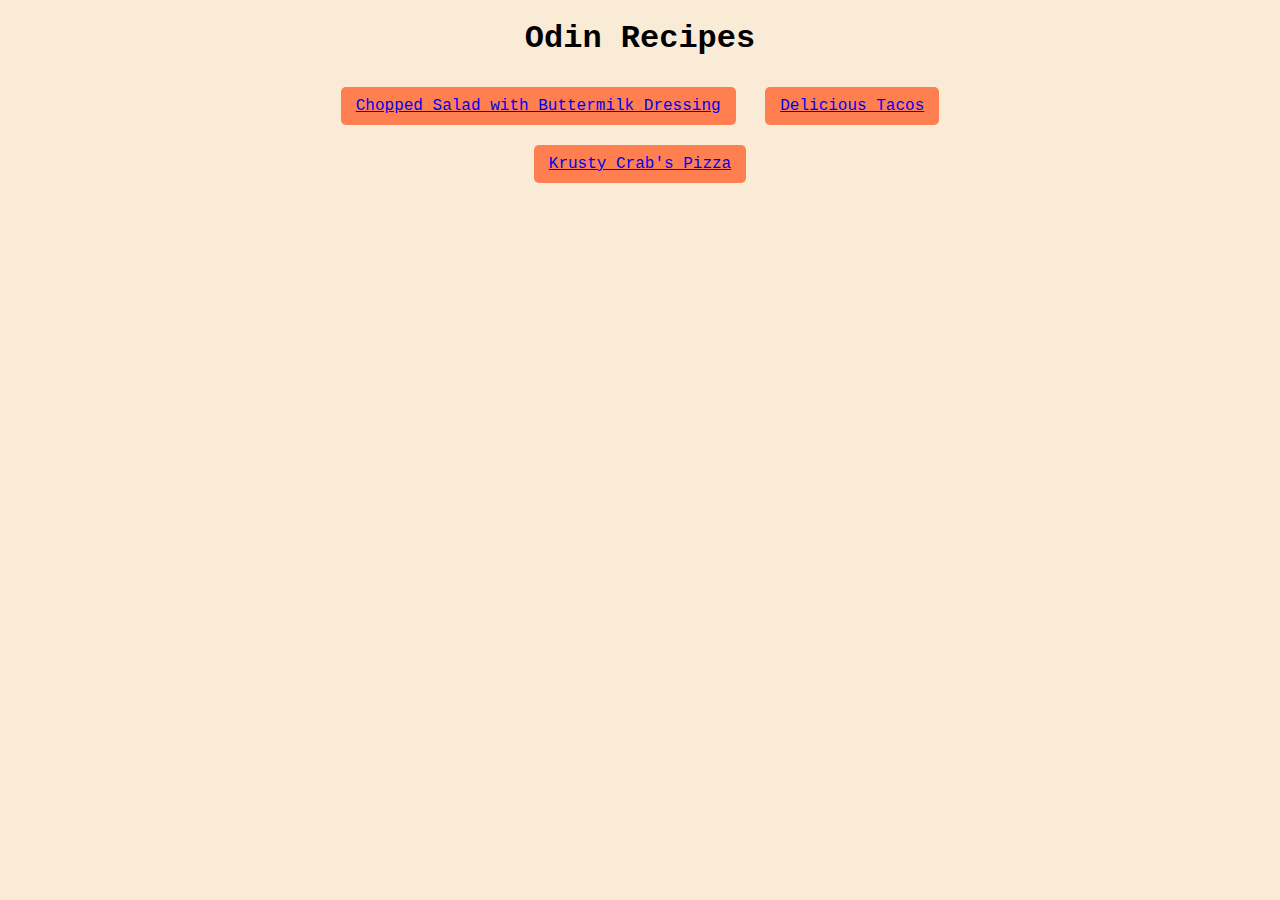
<file: index.html>
<!DOCTYPE html>
<html lang="en">
<head>
    <meta charset="UTF-8">
    <meta name="viewport" content="width=device-width, initial-scale=1.0">
    <link rel="stylesheet" href="styles.css"/>
    <title>Odin Recipes</title>
</head>
<body>
    <header>
        <h1>Odin Recipes</h1>
        <div class="navigation-bar">
            <a href="recipes/salad-buttermilk.html">Chopped Salad with Buttermilk Dressing</a>
            <a href="recipes/tacos.html">Delicious Tacos</a>
            <a href="recipes/pizza.html">Krusty Crab's Pizza</a>
        </div>
    </header>
    <main></main>
</body>
</html>
</file>
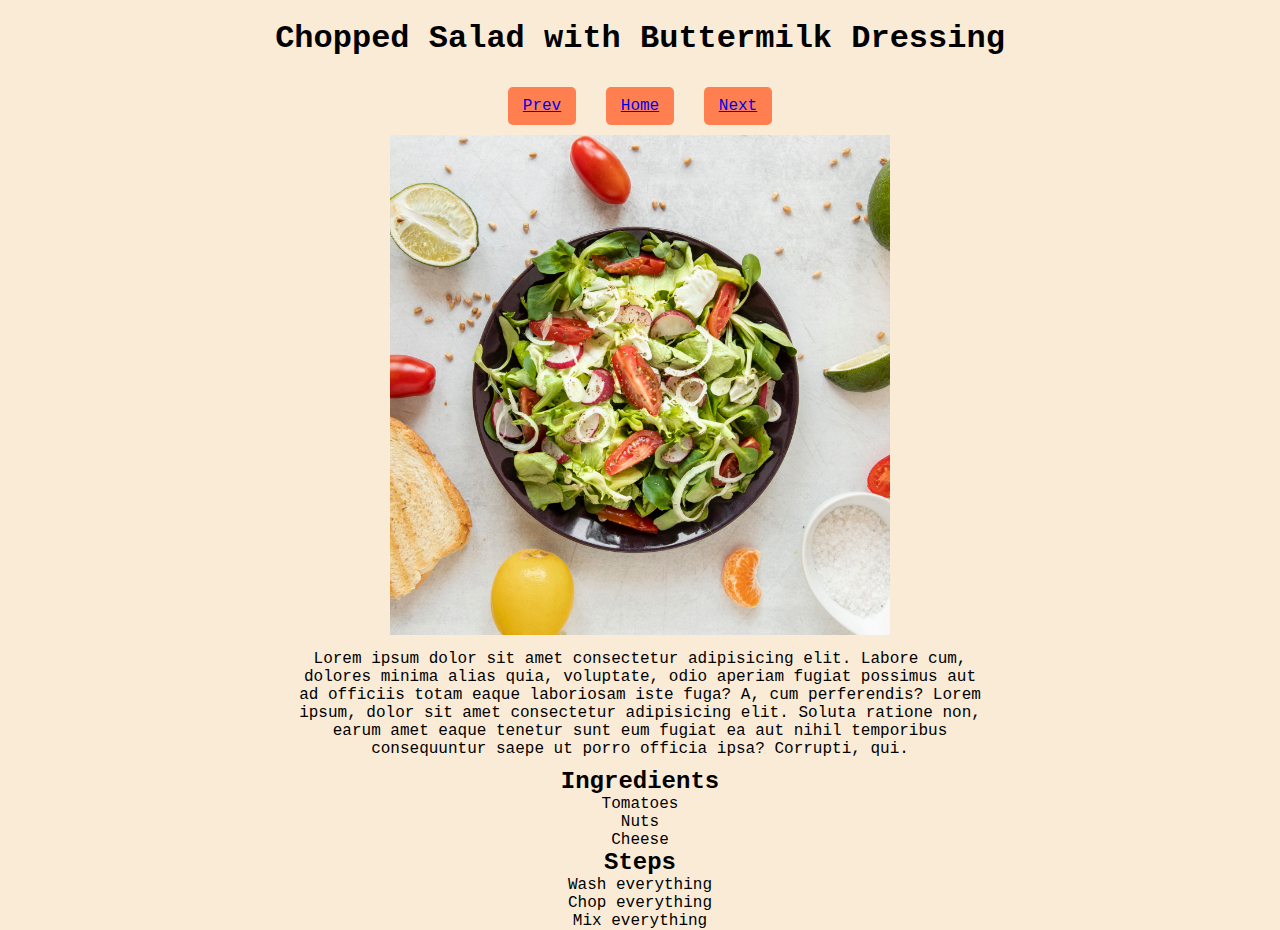
<file: recipes/salad-buttermilk.html>
<!DOCTYPE html>
<html lang="en">
<head>
    <meta charset="UTF-8">
    <meta name="viewport" content="width=device-width, initial-scale=1.0">
    <link rel="stylesheet" href="../styles.css"/>
    <title>Chopped Salad Buttermilk</title>
</head>
<body>
    <header>
        <h1>Chopped Salad with Buttermilk Dressing</h1>
        <div class="navigation-bar">
            <a href="pizza.html">Prev</a>
            <a href="../index.html">Home</a>
            <a href="tacos.html">Next</a>
        </div>
    </header>
    <main>
        <img src="../assets/top-view-tasty-salad-with-vegetables.jpg" alt="Good looking salad"
            width="500px"
            height="500px">
        <p class="recipe-description">Lorem ipsum dolor sit amet consectetur adipisicing elit. Labore cum, dolores minima alias quia, voluptate, odio aperiam fugiat possimus aut ad officiis totam eaque laboriosam iste fuga? A, cum perferendis? Lorem ipsum, dolor sit amet consectetur adipisicing elit. Soluta ratione non, earum amet eaque tenetur sunt eum fugiat ea aut nihil temporibus consequuntur saepe ut porro officia ipsa? Corrupti, qui.</p>
        <h2 class="recipe-list">Ingredients</h2>
        <ul>
            <li>Tomatoes</li>
            <li>Nuts</li>
            <li>Cheese</li>
        </ul>
        <h2 class="recipe-list">Steps</h2>
        <ol>
            <li>Wash everything</li>
            <li>Chop everything</li>
            <li>Mix everything</li>
        </ol>
    </main>
</body>
</html>
</file>
<file: styles.css>
* {
    padding: 0px;
    margin: 0px;
    box-sizing: border-box;
    background-color: antiquewhite;
    text-align: center;

    /* fonts */
    font-family: 'Courier New', Courier, monospace;

    /* Debugging */
    /* outline: 1px solid red; */
}

h1 {
    margin:20px;
    text-align: center;
}

.navigation-bar {
    margin-left: auto;
    margin-right: auto;
    width: 700px;
    text-align: center;
}

.navigation-bar a {
    display: inline-block;
    background-color: coral;
    padding: 10px 15px;
    margin: 10px;
    border-radius: 5px;
}

.recipe-description {
    width: 700px;
    margin: 10px auto;
}
</file>
